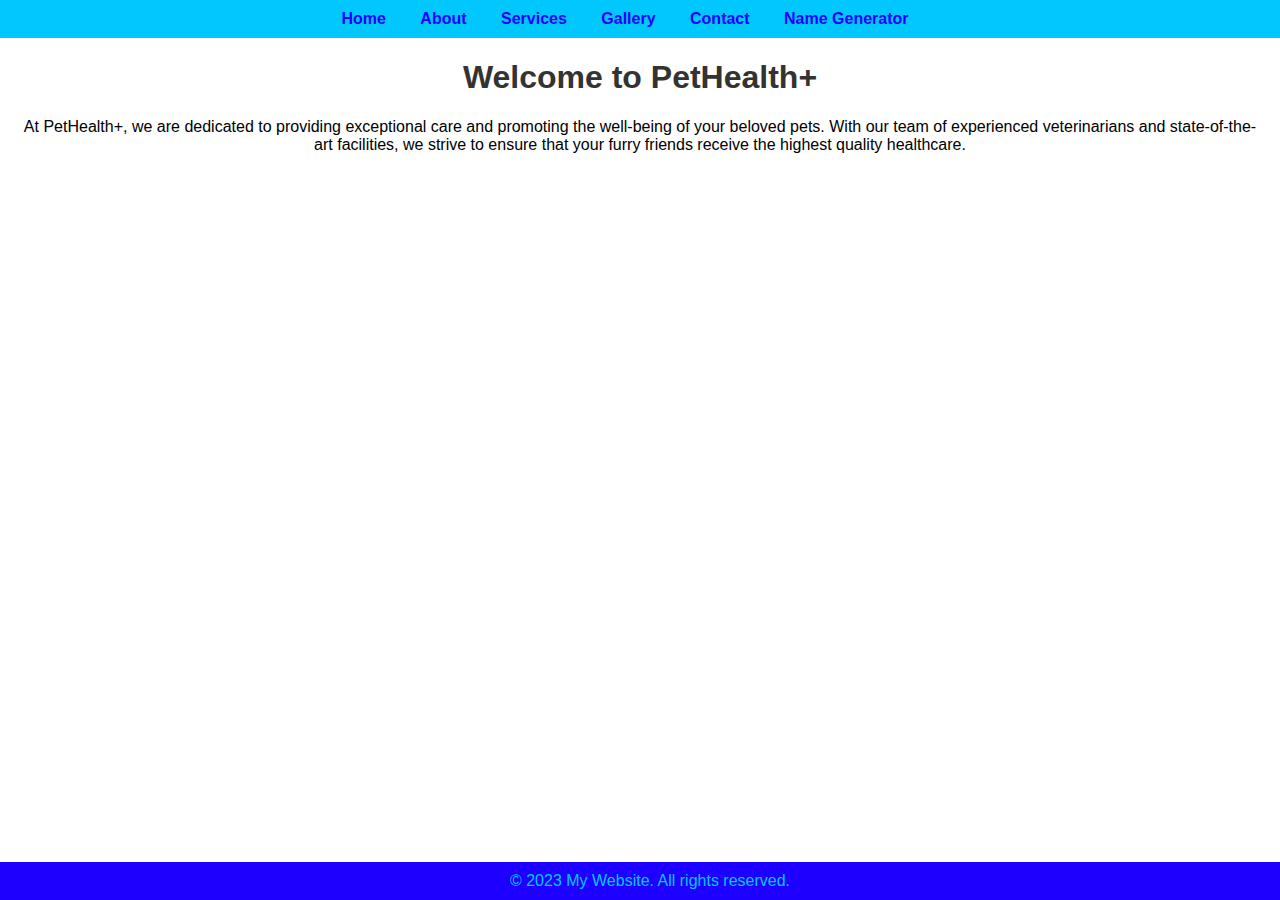
<file: index.html>
<!DOCTYPE html>
<html lang="en">

<head>
  <title>My Website - Home</title>
  <link rel="stylesheet" href="styles.css">
</head>

<body>
  <header>
    <nav>
      <ul>
        <li><a href="index.html">Home</a></li>
        <li><a href="about.html">About</a></li>
        <li><a href="services.html">Services</a></li>
        <li><a href="gallery.html">Gallery</a></li>
        <li><a href="contact.html">Contact</a></li>
        <li><a href="name.html">Name Generator</a></li>
      </ul>
    </nav>
  </header>

  <main>
    <h1>Welcome to PetHealth+</h1>
    <p>At PetHealth+, we are dedicated to providing exceptional care and promoting the well-being of your beloved pets. With our team of experienced veterinarians and state-of-the-art facilities, we strive to ensure that your furry friends receive the highest quality healthcare.</p>
  </main>

  <footer>
    <p1>&copy; 2023 My Website. All rights reserved.</p1>
  </footer>
</body>

</html>
</file>
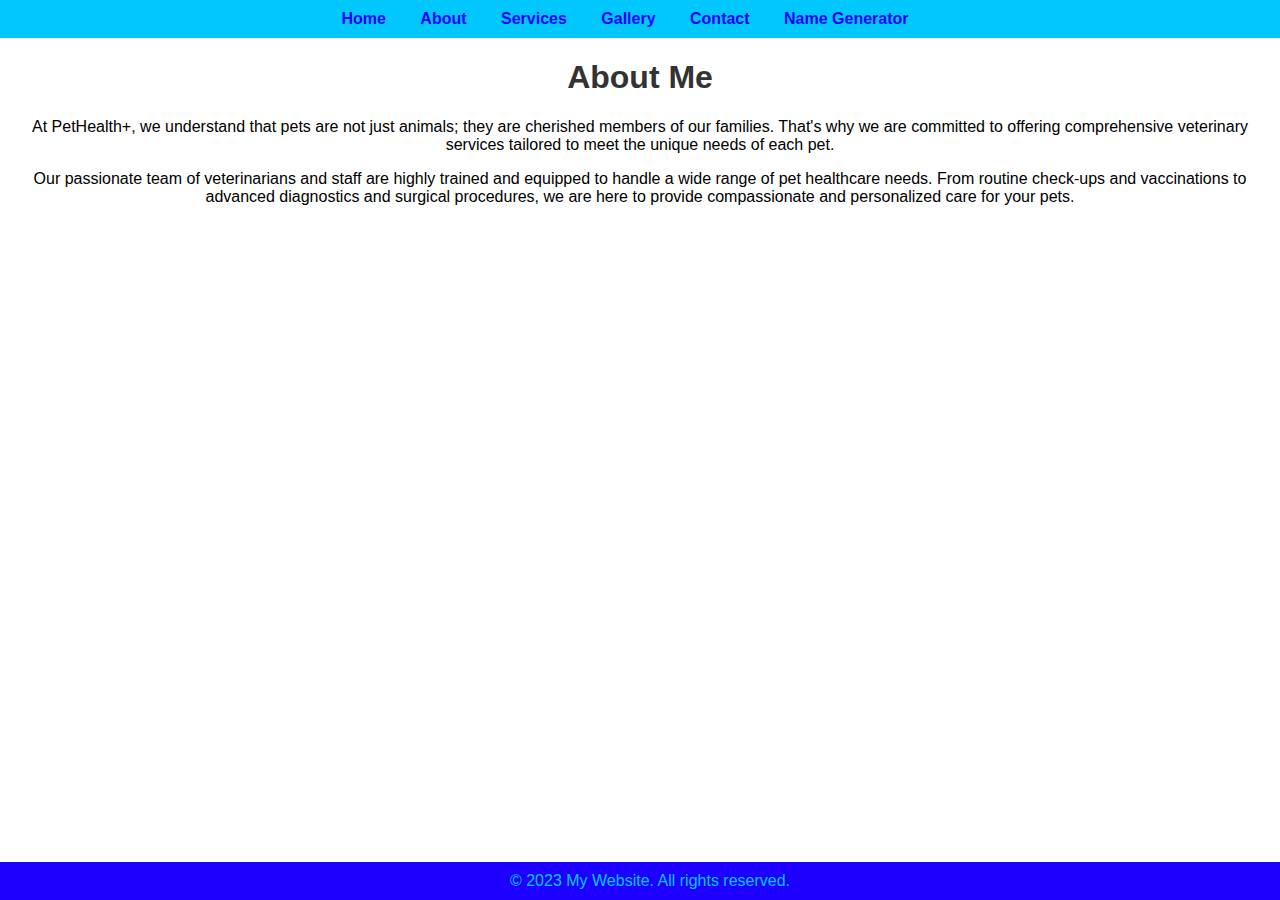
<file: about.html>
<!DOCTYPE html>
<html lang="en">

<head>
  <title>My Website - About</title>
  <link rel="stylesheet" href="styles.css">
</head>

<body>
  <header>
    <nav>
      <ul>
        <li><a href="index.html">Home</a></li>
        <li><a href="about.html">About</a></li>
        <li><a href="services.html">Services</a></li>
        <li><a href="gallery.html">Gallery</a></li>
        <li><a href="contact.html">Contact</a></li>
        <li><a href="name.html">Name Generator</a></li>
      </ul>
    </nav>
  </header>

  <main>
    <h1>About Me</h1>
    <p>At PetHealth+, we understand that pets are not just animals; they are cherished members of our families. That's why we are committed to offering comprehensive veterinary services tailored to meet the unique needs of each pet.</p>
    <p>Our passionate team of veterinarians and staff are highly trained and equipped to handle a wide range of pet healthcare needs. From routine check-ups and vaccinations to advanced diagnostics and surgical procedures, we are here to provide compassionate and personalized care for your pets.</p>
  </main>

  <footer>
    <p1>&copy; 2023 My Website. All rights reserved.</p1>
  </footer>
</body>

</html>
</file>
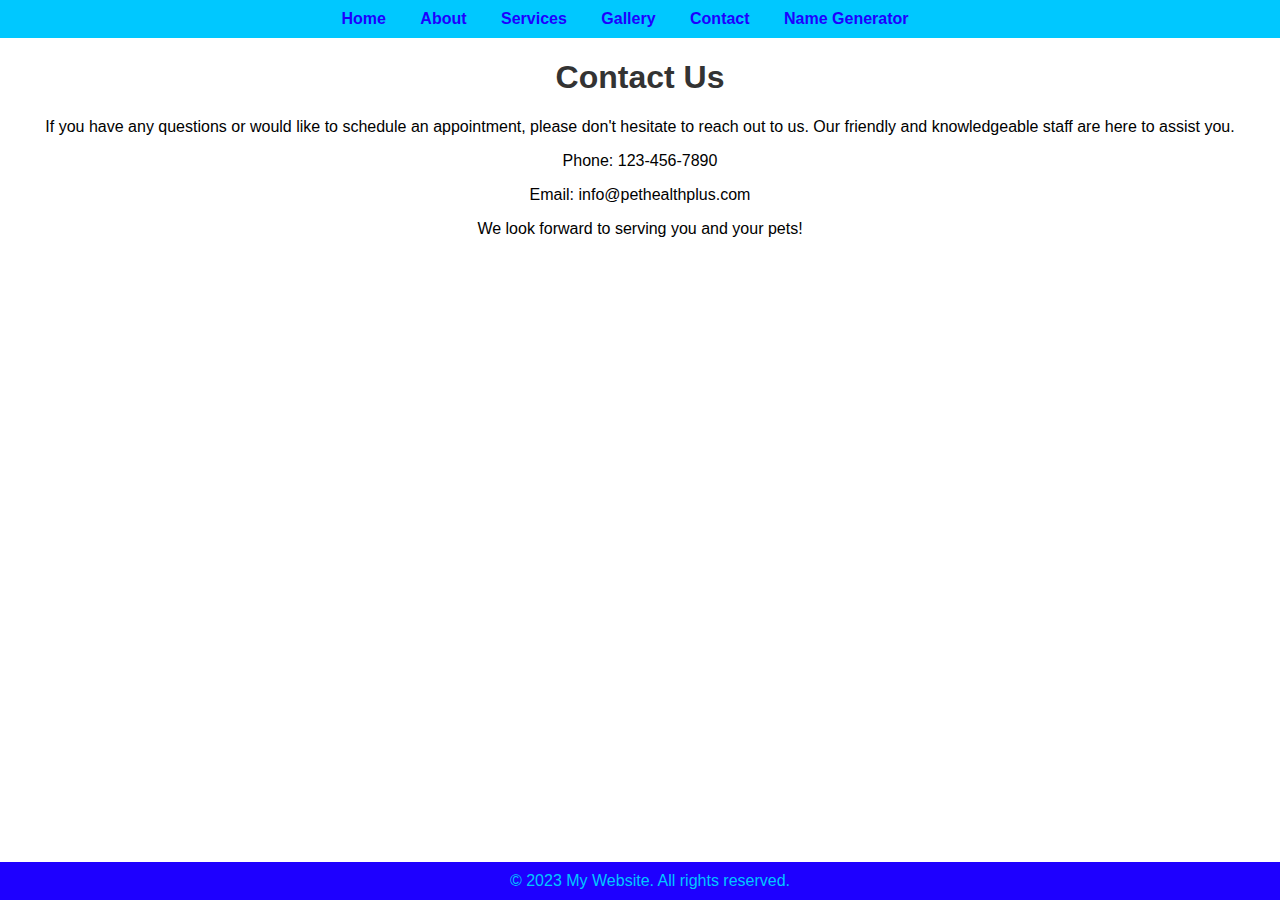
<file: contact.html>
<!DOCTYPE html>
<html lang="en">

<head>
  <title>My Website - Contact</title>
  <link rel="stylesheet" href="styles.css">
</head>

<body>
  <header>
    <nav>
      <ul>
        <li><a href="index.html">Home</a></li>
        <li><a href="about.html">About</a></li>
        <li><a href="services.html">Services</a></li>
        <li><a href="gallery.html">Gallery</a></li>
        <li><a href="contact.html">Contact</a></li>
        <li><a href="name.html">Name Generator</a></li>
      </ul>
    </nav>
  </header>

  <main>
    <h1>Contact Us</h1>
    <p>If you have any questions or would like to schedule an appointment, please don't hesitate to reach out to us. Our friendly and knowledgeable staff are here to assist you.</p>
  </p>
<p>Phone: 123-456-7890</p>
<p>Email: info@pethealthplus.com</p>

<p>We look forward to serving you and your pets!</p>
  </main>

  <footer>
    <p1>&copy; 2023 My Website. All rights reserved.</p1>
  </footer>
</body>

</html>
</file>
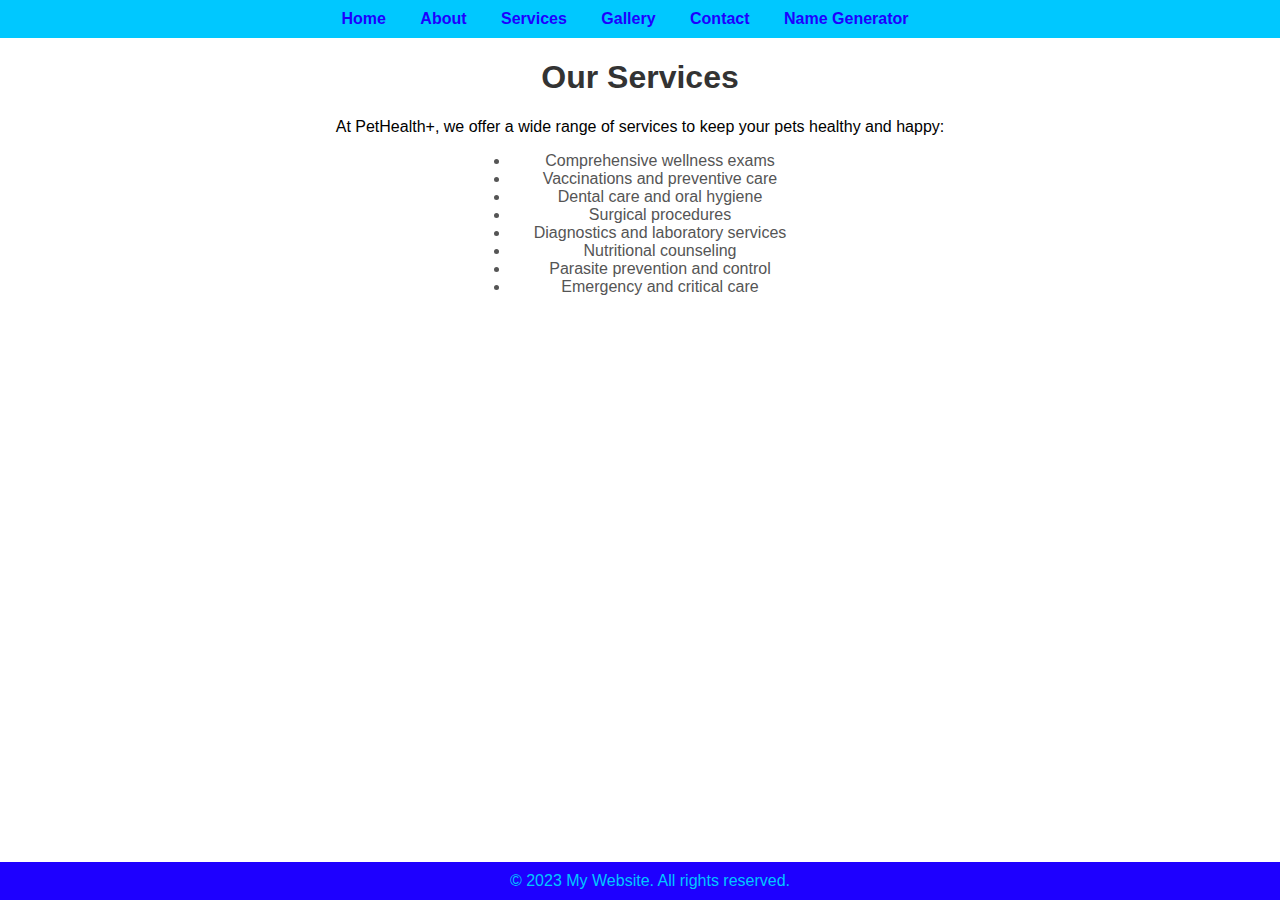
<file: services.html>
<!DOCTYPE html>
<html lang="en">

<head>
  <title>My Website - Services</title>
  <link rel="stylesheet" href="styles.css">
</head>

<body>
  <header>
    <nav>
      <ul>
        <li><a href="index.html">Home</a></li>
        <li><a href="about.html">About</a></li>
        <li><a href="services.html">Services</a></li>
        <li><a href="gallery.html">Gallery</a></li>
        <li><a href="contact.html">Contact</a></li>
        <li><a href="name.html">Name Generator</a></li>
      </ul>
    </nav>
  </header>

  <main>
    <h1>Our Services</h1>
    <p>At PetHealth+, we offer a wide range of services to keep your pets healthy and happy:</p>
  
  <ul class="ul1">
    <li>Comprehensive wellness exams</li>
    <li>Vaccinations and preventive care</li>
    <li>Dental care and oral hygiene</li>
    <li>Surgical procedures</li>
    <li>Diagnostics and laboratory services</li>
    <li>Nutritional counseling</li>
    <li>Parasite prevention and control</li>
    <li>Emergency and critical care</li>
  </ul>
  </main>

  <footer>
    <p1>&copy; 2023 My Website. All rights reserved.</p1>
  </footer>
</body>

</html>
</file>
<file: styles.css>
body {
    font-family: Arial, sans-serif;
    margin: 0;
    padding: 0;
    animation: mymove 5s infinite
    
  }
  
  header {
    background-color: #00c8ff;
    color: #000; 
    padding: 10px;
    

  }

  
  nav ul {
    list-style-type: none;
    margin: 0;
    padding: 0;
  }
  
  nav ul li {
    display: inline;
    margin-right: 30px;
  }
  
  nav ul li a {
    color: rgb(30, 0, 255);
    font-weight: 900;
    text-decoration: none;
  }
  
  main {
    margin: 20px;
  }
  
  footer {
    background-color: rgb(30, 0, 255);
    color: #fff;
    padding: 10px;
    text-align: center;
    position: fixed;
   left: 0;
   bottom: 0;
   width: 100%;
  }
  
  
  h1 {
    color: #333;
    text-align: center;
    animation: changetext 5s infinite
  }
  
  p {
    text-align: center;
  }

  p1 {
    color: #00c8ff;
  }
  
  ul {
    text-align: center;
    color: #555;
    margin: auto;
  }

  .ul1 {
    text-align: center;
    color: #555;
    margin: auto;
    max-width: 300px;
  }
  
  .card {
    background: linear-gradient(to bottom, #e6e6e6, #ffffff);
    border-radius: 4px;
    box-shadow: 0 2px 4px rgba(0, 0, 0, 0.1);
    padding: 20px;
    margin-bottom: 20px;
  }
  
  img {
    max-width: 100%;
    height: auto;
    margin-bottom: 20px;
  }

  @keyframes mymove {
    0%   { background: rgb(141, 223, 255); }
    50% { background: rgb(245, 252, 255);  }
    100%   { background: rgb(141, 223, 255); }
  }

  @keyframes changetext {
    0%   { ; }
    50%  { font-size: 34px; }
    100%   { ; }
  }



  .button {
    padding: 10px 20px;
    background-color: #004ade;
    color: white;
    border: none;
    cursor: pointer;
    font-size: 16px;
    
}

.button-container {
  display: flex;
  justify-content: center;
}

.result {
    margin-top: 20px;
    font-size: 20px;
    font-weight: bold;
    text-align: center;
}
</file>
